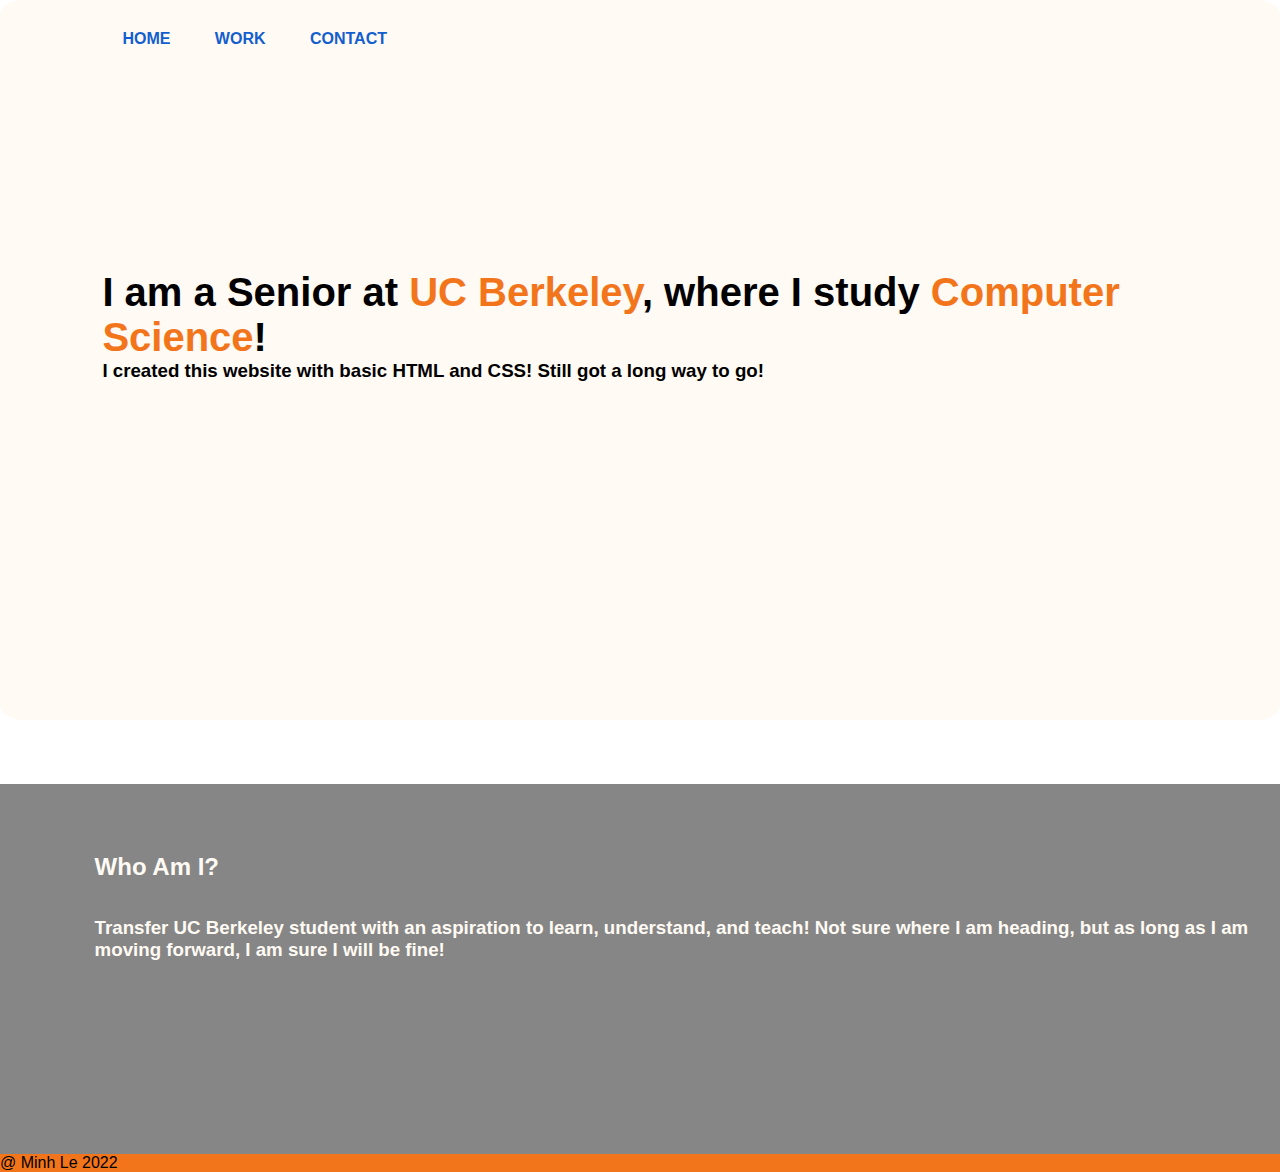
<file: index.html>
<!DOCTYPE html>
<html>
  <head>
    <meta charset="UTF-8" />
    <meta name="author" content="Minh Le">
    <link rel="stylesheet" href="styles.css" /> 
    <title> First Personal Website</title>
  </head>

  <body>
    <!-- *Actual Content Goes in Here -->
    <script>
        function myFunction() {
          confirm("Confirm?");
        }
        </script>
    <div class="hero">
        <nav> 
            <ul>
                <li><a href="index.html">HOME</a></li>
                <li><a href="work.html">WORK</a></li>
                <li><a href="contact.html">CONTACT</a></li>
            </ul> 
        </nav>
        <div class="hero-text">
            <h1> I am a Senior at <span>UC Berkeley</span>, where I study <span>Computer Science</span>! </h1> 
            <p> <h3>I created this website with basic HTML and CSS! Still got a long way to go! </h3> </p>
        </div>
    </div>
    <div class="content">
        <div class="about"> 
            <div class="about-text">
            <h2> Who Am I? </h>        
            <h3> Transfer UC Berkeley student with an aspiration to learn, understand, and teach!
            Not sure where I am heading, but as long as I am moving forward, I am sure
            I will be fine! </h3>
            </div> 
        </div>
    </div>
    <p id= "official">@ Minh Le 2022</p>
  </body>
</html>
</file>
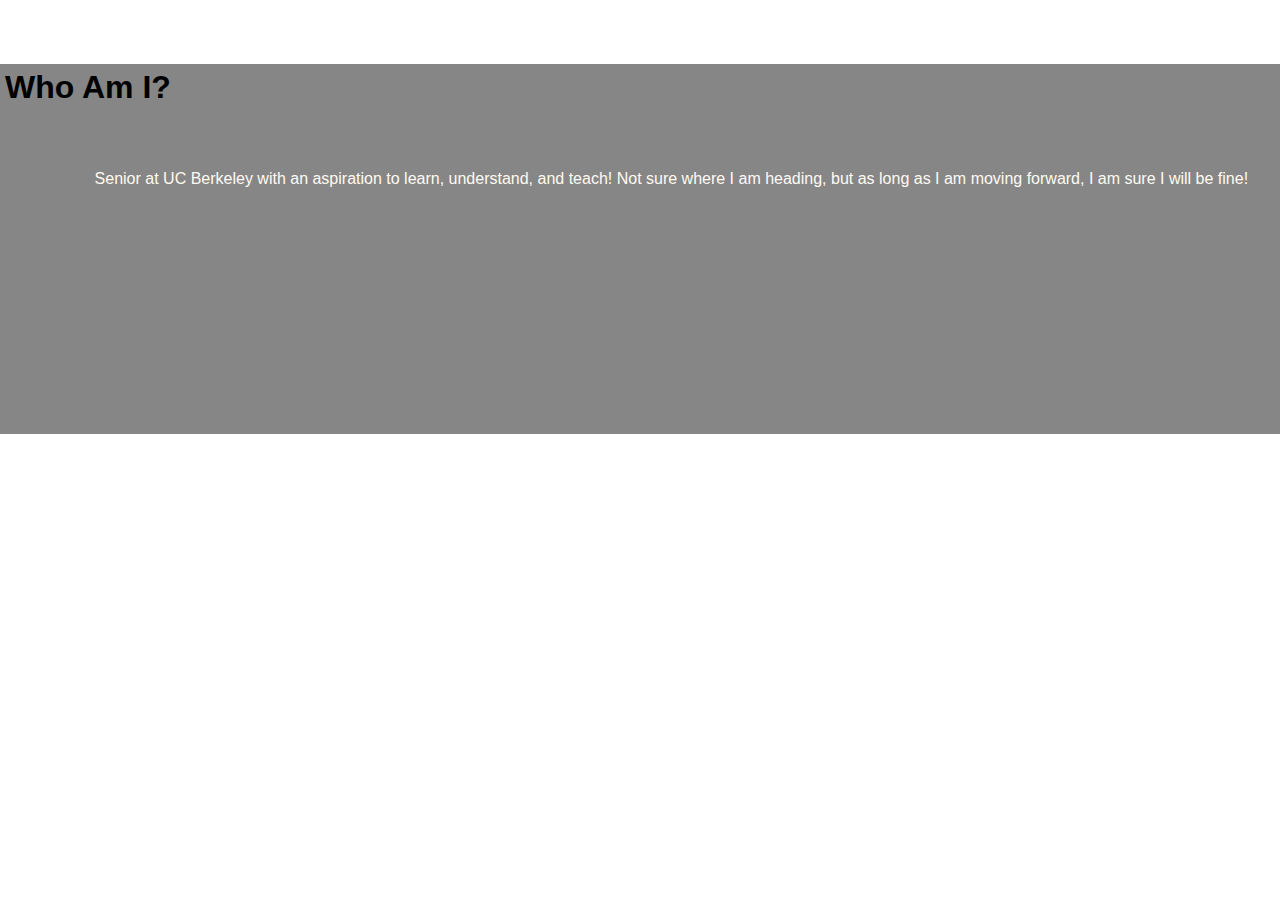
<file: about.html>
<!DOCTYPE html>
<html>
  <head>
    <meta charset="UTF-8" />
    <link rel="stylesheet" href="styles.css" /> 
    <title> First Personal Website</title>
  </head>

  <body>  
    <div class="about">
      <h1> Who Am I? </h1>        
      <p class="about-text">
          
          Senior at UC Berkeley with an aspiration to learn, understand, and teach!
          Not sure where I am heading, but as long as I am moving forward, I am sure
          I will be fine! 
      </p> 
  </div>
  </body>
</html>
</file>
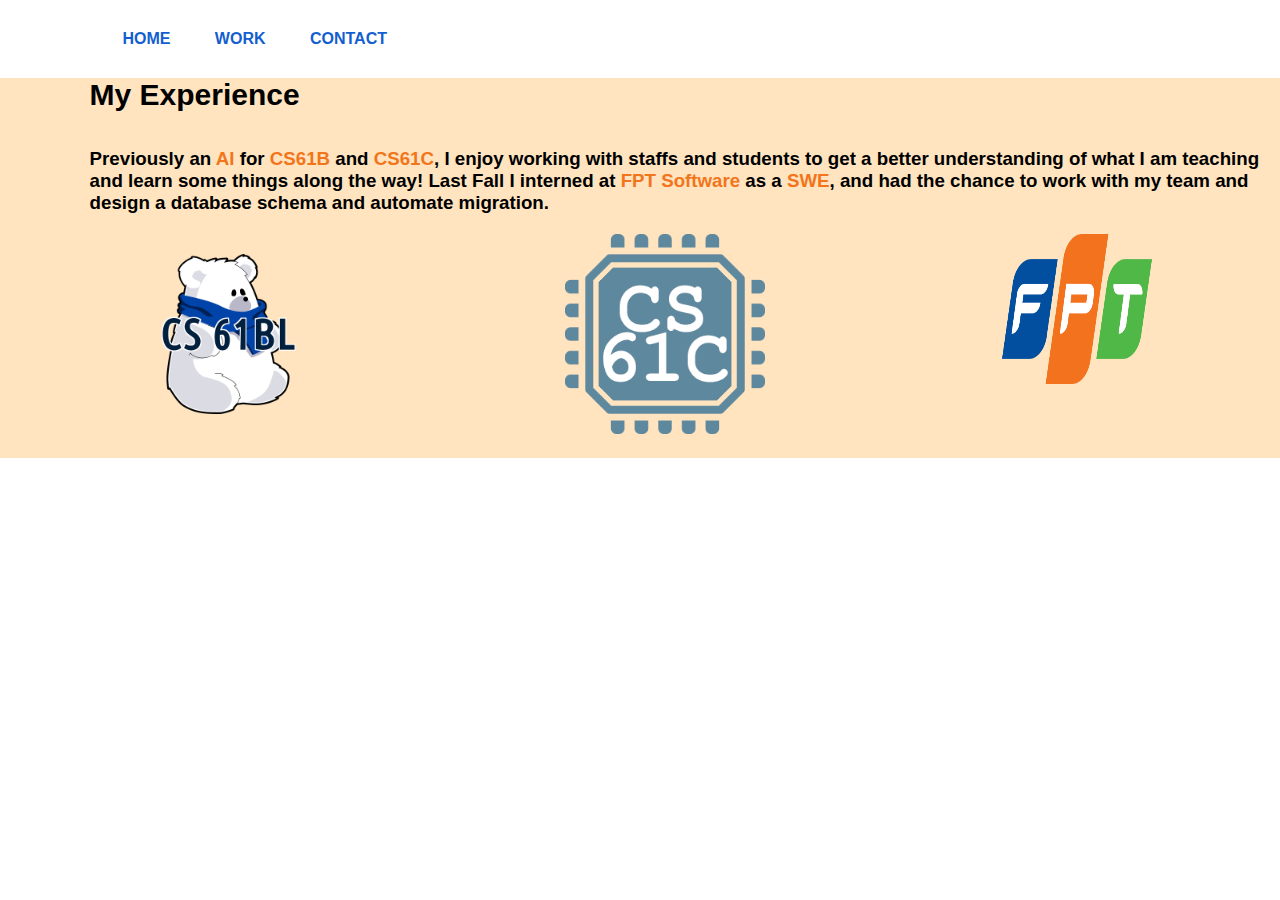
<file: work.html>
<!DOCTYPE html>
<html>
  <head>
    <meta charset="UTF-8" />
    <meta name="author" content="Minh Le">
    <link rel="stylesheet" href="styles.css" /> 
    <title> First Personal Website</title>
  </head>
  <body>
    <nav> 
      <ul>
          <li><a href="index.html">HOME</a></li>
          <li><a href="work.html">WORK</a></li>
          <li><a href="contact.html">CONTACT</a></li>
      </ul> 
  </nav>
    <div class="work">
      <div class= "work-text">
      <h1> My Experience </h1> 
      <h3>Previously an <span>AI</span> for <span>CS61B</span> and <span>CS61C</span>, I enjoy working with staffs and students 
          to get a better understanding of what I am teaching and learn some things along 
          the way! Last Fall I interned at <span>FPT Software</span> as a <span>SWE</span>, and had the chance to work 
          with my team and design a database schema and automate migration. </h3>
      </div>
      <div class="flex-container">
          <div class="flex-items"><img src="b.png" width = "200" height = "200"></div>
          <div class="flex-items"><img src="c.png" width = "200" height = "200"></div>
          <div class="flex-items"><img src="f.png" width = "150" height = "150"></div>
      </div>
      
  </div>  
  </body>
</file>
<file: styles.css>
* {
    margin: 0;
    padding: 0; 
    font-family:Arial, Helvetica, sans-serif;
}

.hero {
    display: block;
    border-radius: 2%;
    background-color: rgb(255, 250, 243);
    position: relative;
    width: 100%;
    height: 80vh; 
}

.hero-text{
    margin-left: 8%; 
    margin-top: 15%; 
    text-align: left;
}

.hero-text h1{
    font-size: 40px; 
    color: rgb(0, 0, 0); 
}



.about{
    display:block; 
    width: 100%;
    height: 40vh;
    position:relative;   
    background-color: rgb(134, 134, 134);
    padding: 5px;  
    margin-top: 5%;
    text-align: left;
}

.about-text{
    color: rgb(255, 250, 243);
    margin-left: 7%; 
    margin-top: 5%;   
}

.about-text h1{ 
    font-size: 30px;
}

.about-text h3{
    margin-top:3%;
}

.work{
    width: 100%;
    height: 100%; 
    position: relative; 
    background-color: rgb(255, 228, 191);
}

.work-text h1{
    font-size: 30px;
    margin-bottom: 3%;
}

.work-text {
    margin-left: 7%; 
}

.flex-container{
    display:flex;
    padding:10px;
    justify-content: space-around;
}

.flex-items {
    margin: 10px;
    text-align: center;
}



nav {
    display: flex; 
    width: 84%;
    margin: auto; 
    padding: 20px 0; 
    align-items:center;
    justify-content: space-between; 
}

nav ul li{
    display: inline-block;
    list-style: none;
    margin:10px 20px; 
}

nav ul li a{
    text-decoration: none;
    color:rgb(19, 94, 207); 
    font-weight: bold;
}

nav ul li a:hover{
    color: black; 
}

span {
    
    color:rgb(243, 117, 27);
}

.images{
    width:45%;
    height: 80%; 
    position: absolute; 
}

.contact {
    width: 100%;
    height: 100%; 
    position: relative; 
    background-color: rgb(255, 228, 191);
}

.contact-text {
    padding: 10px;
}
.grid-container {
    display: grid;
    grid-template-columns: auto auto auto;
    background-color:  rgb(134, 134, 134);
    padding: 10px;
  }
  
.grid-item {
    background-color: rgb(255, 250, 243);
    border: 1px solid rgba(0, 0, 0, 0.8);
    padding: 20px;
    font-size: 30px;
    text-align: center;
}
#official {
    background-color: rgb(243, 117, 27);
  }
</file>
